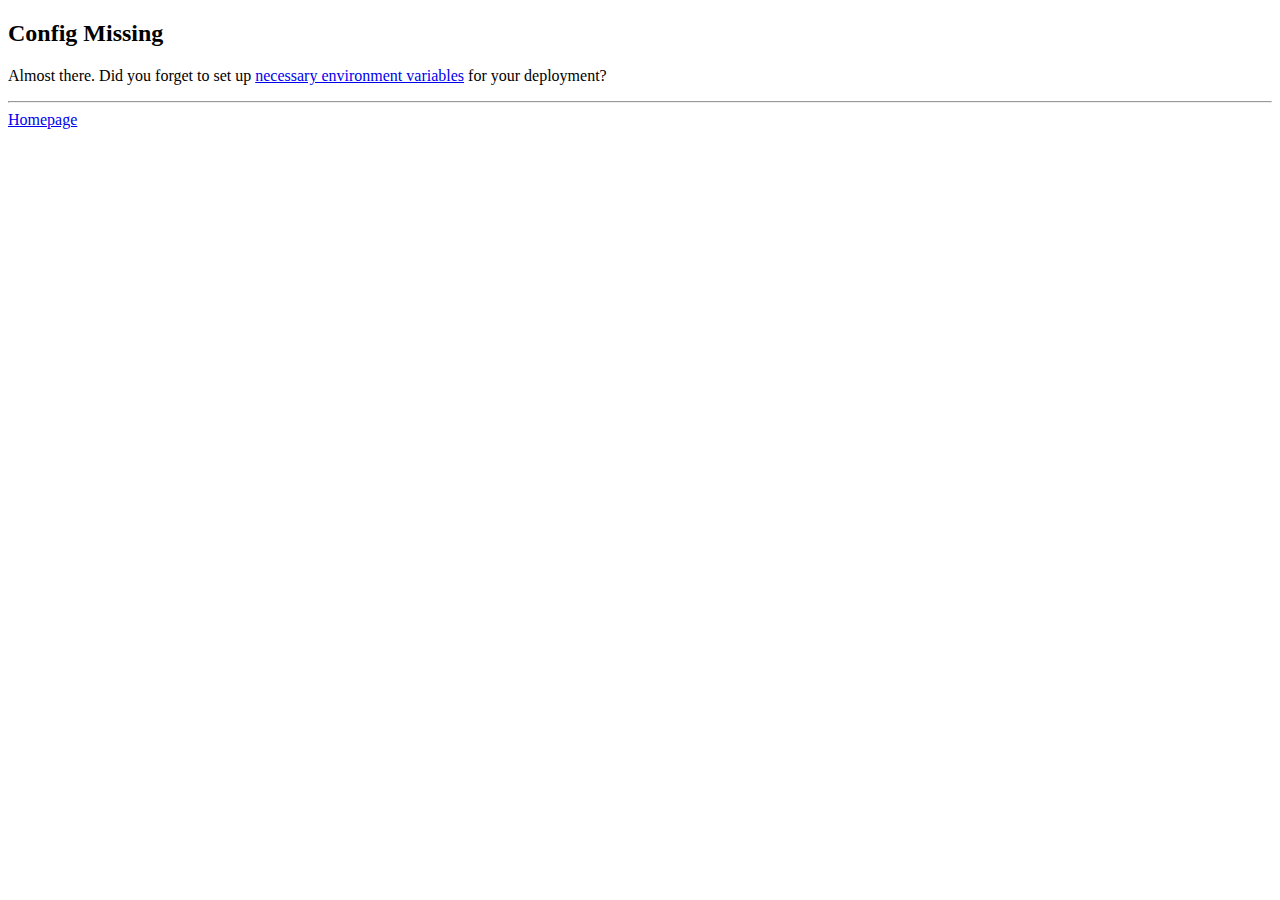
<file: templates/config_error.html>
<!DOCTYPE html>
<html lang="en">
<head>
    <meta charset="UTF-8">
    <title>SSH Key Manager: Error</title>
</head>
<body>
    <h2>Config Missing</h2>
    <p>
        Almost there. Did you forget to set up
<a target=_blank
href="https://learn.microsoft.com/azure/active-directory/develop/web-app-quickstart?pivots=devlang-python#step-5-configure-the-sample-app">
necessary environment variables</a> for your deployment?
    </p>
    <hr>
    <a href="{{ url_for('index') }}">Homepage</a>
</body>
</html>
</file>
